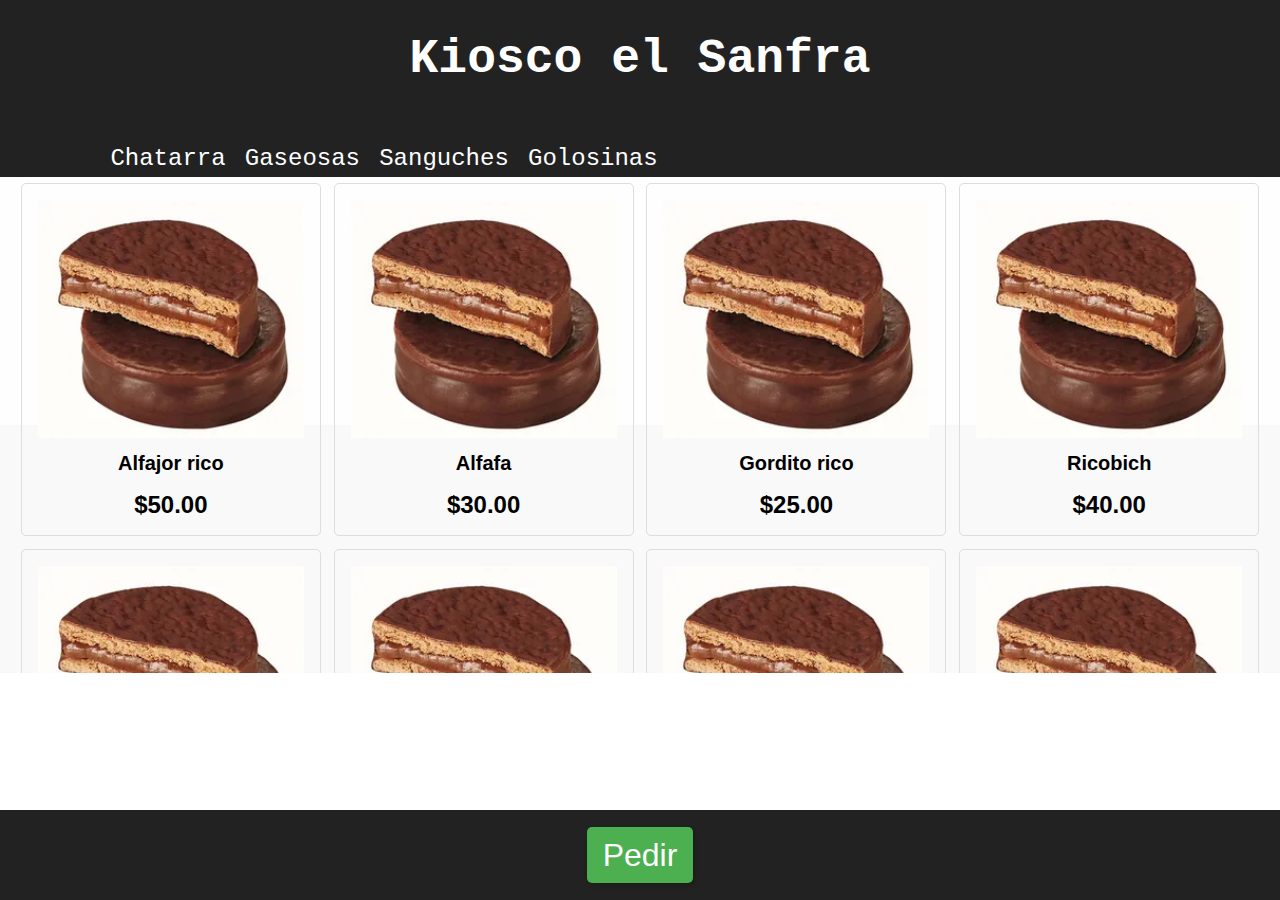
<file: index.html>
<!DOCTYPE html>
<html>
  <head>
     <meta name="viewport" content="width=device-width, initial-scale=1.0">
     <meta name="description" content="Este sitio web es una tienda para la escuela San Francisquito.">
     <meta name="author" content="Ivan Torres">
    <title>Shop</title>
    <link rel="stylesheet" href="shopstyle.css">
    
  </head>
  <body>
    <header>
      <h1>Kiosco el Sanfra</h1>
      
      <nav>
        <ul class="listMenu">
          <li><a href="#" class="links" data-target="Chatarra">Chatarra</a></li>
          <li><a href="#" class="links" data-target="Gaseosas">Gaseosas</a></li>
          <li><a href="#" class="links" data-target="Sanguches">Sanguches</a></li>
          <li><a href="#" class="links" data-target="Golosinas">Golosinas</a></li>
        </ul>
      </nav>
    </header>

    <main>

                    <!-- Seccion CHATARRA -->
      <section class="responsive" id="Chatarra"> 
        
          <div class="product"> 
            <img src="alfa.jpeg" alt="Producto 1">
            <h2>Alfajor rico</h2>
            <span class="price">$50.00</span>
        </div>

        <div class="product">
          <img src="alfa.jpeg" alt="Producto 2">
          <h2>Alfafa</h2>
          <span class="price">$30.00</span>
        </div>

        <div class="product">
          <img src="alfa.jpeg" alt="Producto 3">
          <h2>Gordito rico</h2> 
          <span class="price">$25.00</span>
        </div>

        <div class="product">
          <img src="alfa.jpeg" alt="Producto 4">
          <h2>Ricobich</h2>
          <span class="price">$40.00</span>
        </div>

        <div class="product">
          <img src="alfa.jpeg" alt="Producto 4">
          <h2>Ricobich</h2>
          <span class="price">$40.00</span>
        </div>
        <div class="product">
          <img src="alfa.jpeg" alt="Producto 4">
          <h2>Ricobich</h2>
          <span class="price">$40.00</span>
        </div>
        <div class="product">
          <img src="alfa.jpeg" alt="Producto 4">
          <h2>Ricobich</h2>
          <span class="price">$40.00</span>
        </div>
        <div class="product">
          <img src="alfa.jpeg" alt="Producto 4">
          <h2>Ricobich</h2>
          <span class="price">$40.00</span>
        </div>

        </section>
          <!-- Seccion GESEOSAS -->
        <section class="responsive" id="Gaseosas" style="display:none"> 
        
          <div class="product">
            <img src="alfa.jpeg" alt="Producto 1">
            <h2>Coca Cola</h2>
            <span class="price">$50.00</span>
        </div>

        <div class="product">
          <img src="alfa.jpeg" alt="Producto 2">
          <h2>Alfafa</h2>
          <span class="price">$30.00</span>
        </div>

        <div class="product">
          <img src="alfa.jpeg" alt="Producto 3">
          <h2>Gordito rico</h2> 
          <span class="price">$25.00</span>
        </div>

        <div class="product">
          <img src="alfa.jpeg" alt="Producto 4">
          <h2>Ricobich</h2>
          <span class="price">$40.00</span>
        </div>

        </section>
          <!-- Seccion SANGUCHES -->
        <section class="responsive" id="Sanguches" style="display:none"> 
        
          <div class="product">
            <img src="alfa.jpeg" alt="Producto 1">
            <h2>Alfajor rico</h2>
            <span class="price">$50.00</span>
        </div>

        <div class="product">
          <img src="alfa.jpeg" alt="Producto 2">
          <h2>Alfafa</h2>
          <span class="price">$30.00</span>
        </div>

        <div class="product">
          <img src="alfa.jpeg" alt="Producto 3">
          <h2>Gordito rico</h2> 
          <span class="price">$25.00</span>
        </div>

        <div class="product">
          <img src="alfa.jpeg" alt="Producto 4">
          <h2>Ricobich</h2>
          <span class="price">$40.00</span>
        </div>

        <div class="product">
          <img src="alfa.jpeg" alt="Producto 4">
          <h2>Ricobich</h2>
          <span class="price">$40.00</span>
        </div>

        </section>
          <!-- Seccion GOLOSINAS -->
        <section class="responsive" id="Golosinas" style="display:none"> 
        
          <div class="product">
            <img src="alfa.jpeg" alt="Producto 1">
            <h2>Chocolatoso</h2>
            <span class="price">$50.00</span>
        </div>

        <div class="product">
          <img src="alfa.jpeg" alt="Producto 2">
          <h2>Alfafa</h2>
          <span class="price">$30.00</span>
        </div>

        <div class="product">
          <img src="alfa.jpeg" alt="Producto 3">
          <h2>Gordito rico</h2> 
          <span class="price">$25.00</span>
        </div>

        <div class="product">
          <img src="alfa.jpeg" alt="Producto 4">
          <h2>Ricobich</h2>
          <span class="price">$40.00</span>
        </div>

        </section> 
        
    </main>
  </body>
  
  <footer class="pies">
    <a href="https://api.whatsapp.com/send?phone=3413498566&
    text=Datos obligatorios. Nombre y año en el que estes - producto (ser lo mas especifico posible)" target="_blank" class="boton-comprar">Pedir</a>
  </footer>
  <script src="ShopJs.js"></script> 
</html>
</file>
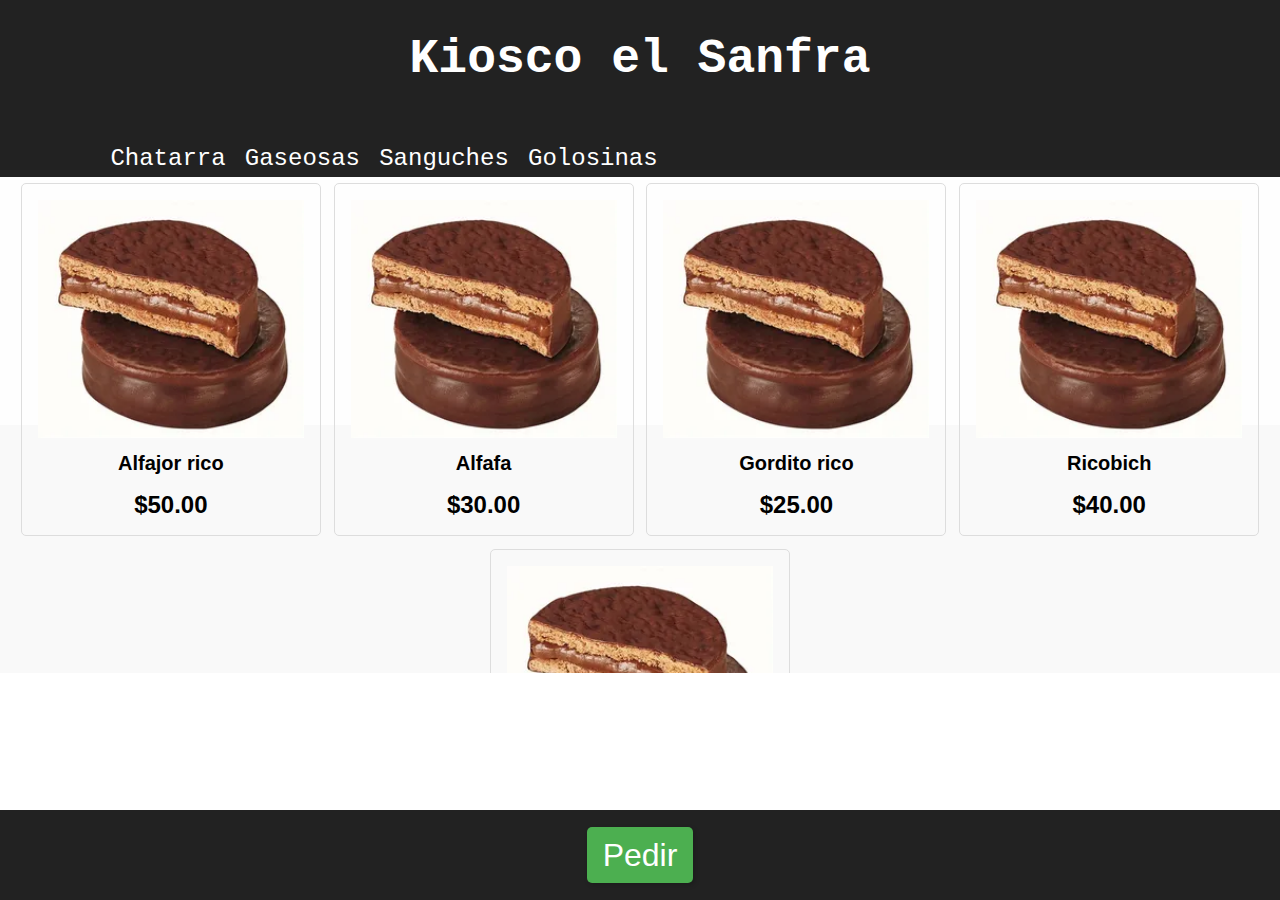
<file: Shop-school.html>
<!DOCTYPE html>
<html>
  <head>
    <title>Shop</title>
    <link rel="stylesheet" href="shopstyle.css">
    
  </head>
  <body>

    <header>
      <h1>Kiosco el Sanfra</h1>
      <nav>
        <ul class="listMenu">
          <li><a href="#" class="links" data-target="Chatarra">Chatarra</a></li>
          <li><a href="#" class="links" data-target="Gaseosas">Gaseosas</a></li>
          <li><a href="#" class="links" data-target="Sanguches">Sanguches</a></li>
          <li><a href="#" class="links" data-target="Golosinas">Golosinas</a></li>
        </ul>
      </nav>
    </header>

    <main>

                    <!-- Seccion CHATARRA -->
      <section class="responsive" id="Chatarra"> 
        
          <div class="product">
            <img src="alfa.jpeg" alt="Producto 1">
            <h2>Alfajor rico</h2>
            <span class="price">$50.00</span>
        </div>

        <div class="product">
          <img src="alfa.jpeg" alt="Producto 2">
          <h2>Alfafa</h2>
          <span class="price">$30.00</span>
        </div>

        <div class="product">
          <img src="alfa.jpeg" alt="Producto 3">
          <h2>Gordito rico</h2> 
          <span class="price">$25.00</span>
        </div>

        <div class="product">
          <img src="alfa.jpeg" alt="Producto 4">
          <h2>Ricobich</h2>
          <span class="price">$40.00</span>
        </div>

        <div class="product">
          <img src="alfa.jpeg" alt="Producto 4">
          <h2>Ricobich</h2>
          <span class="price">$40.00</span>
        </div>

        </section>
          <!-- Seccion GESEOSAS -->
        <section class="responsive" id="Gaseosas" style="display:none"> 
        
          <div class="product">
            <img src="alfa.jpeg" alt="Producto 1">
            <h2>Caca</h2>
            <span class="price">$50.00</span>
        </div>

        <div class="product">
          <img src="alfa.jpeg" alt="Producto 2">
          <h2>Alfafa</h2>
          <span class="price">$30.00</span>
        </div>

        <div class="product">
          <img src="alfa.jpeg" alt="Producto 3">
          <h2>Gordito rico</h2> 
          <span class="price">$25.00</span>
        </div>

        <div class="product">
          <img src="alfa.jpeg" alt="Producto 4">
          <h2>Ricobich</h2>
          <span class="price">$40.00</span>
        </div>

        </section>
          <!-- Seccion SANGUCHES -->
        <section class="responsive" id="Sanguches" style="display:none"> 
        
          <div class="product">
            <img src="alfa.jpeg" alt="Producto 1">
            <h2>Alfajor rico</h2>
            <span class="price">$50.00</span>
        </div>

        <div class="product">
          <img src="alfa.jpeg" alt="Producto 2">
          <h2>Alfafa</h2>
          <span class="price">$30.00</span>
        </div>

        <div class="product">
          <img src="alfa.jpeg" alt="Producto 3">
          <h2>Gordito rico</h2> 
          <span class="price">$25.00</span>
        </div>

        <div class="product">
          <img src="alfa.jpeg" alt="Producto 4">
          <h2>Ricobich</h2>
          <span class="price">$40.00</span>
        </div>

        <div class="product">
          <img src="alfa.jpeg" alt="Producto 4">
          <h2>Ricobich</h2>
          <span class="price">$40.00</span>
        </div>

        </section>
          <!-- Seccion GOLOSINAS -->
        <section class="responsive" id="Golosinas" style="display:none"> 
        
          <div class="product">
            <img src="alfa.jpeg" alt="Producto 1">
            <h2>Chocolatoso</h2>
            <span class="price">$50.00</span>
        </div>

        <div class="product">
          <img src="alfa.jpeg" alt="Producto 2">
          <h2>Alfafa</h2>
          <span class="price">$30.00</span>
        </div>

        <div class="product">
          <img src="alfa.jpeg" alt="Producto 3">
          <h2>Gordito rico</h2> 
          <span class="price">$25.00</span>
        </div>

        <div class="product">
          <img src="alfa.jpeg" alt="Producto 4">
          <h2>Ricobich</h2>
          <span class="price">$40.00</span>
        </div>

        </section> 

    </main>
     
      <footer class="pies">
        <!-- <a href="google.com" target="_blank">Contactame</a> -->
        <a href="https://api.whatsapp.com/send?phone=3413498566&
        text=Datos obligatorios. Nombre y año en el que estes - producto (ser lo mas especifico posible)" target="_blank" class="boton-comprar">Pedir</a>
      </footer>
  
  <script src="ShopJs.js"></script>  
  </body>
</html>
</file>
<file: shopstyle.css>
* {
  box-sizing: border-box;
  
}

body {
  
  height: 100%;
  margin: 0;
  padding: 0;
  font-family: sans-serif;
  
}


header {
  
  background-color: #222;
  color: #fff;
  text-align: center;
  padding: 2em;
  height: auto;
  
}
.responsive {
  width: 100%;
}

header h1{
  font-family: 'Courier New', Courier, monospace;
  font-size: 3em;
  margin: 0%;
}

header nav {
  text-align: left;
  
}

.listMenu {
  display: flex;
  list-style: none;
  
}
.listMenu li a{
  position: relative;
  top: 1.8em;
  left: 1.2em;
  text-decoration: none;
  margin: .4em;
  color: white;
  font-size: 1.5em;
  font-family: 'Courier New', Courier, monospace;
  
}



section {
  height: 31em;
  display: flex;
  flex-wrap: wrap;
  justify-content: center;
  align-items: center;
  background: linear-gradient(to bottom, #fefefe 50%, #f9f9f9 50%);
  overflow: auto;
}


.product {
  border: 1px solid #ddd;
  border-radius: 5px;
  padding: 1em;
  margin: .4em;
  max-width: 300px;
  text-align: center;
}

.product img {
  width: 18em;
  max-width: 100%;
  height: auto;
}

.product h2 {
  margin-top: 10px;
  font-size: 20px;
}

.product p {
  margin-top: 10px;
}

.price {
  display: block;
  margin-top: 10px;
  font-size: 24px;
  font-weight: bold;
}



.pies{
  
  position: fixed;
  bottom: 0%;
  width: 100%;
  background-color: #222;
  height: 10%;
  display: flex;
  align-items: center;
  justify-content: center; 
}

.boton-comprar {
  font-family: 'Gill Sans', 'Gill Sans MT', Calibri, 'Trebuchet MS', sans-serif;
  background-color: #4CAF50;
  border: none; 
  color: white;
  padding: .3em .5em;
  text-align: center; 
  text-decoration: none; 
  font-size: 2em;  
  border-radius: 5px;
  box-shadow: 2px 2px 5px rgba(0, 0, 0, 0.2);
  transition: all .5s ease;
  
}

.boton-comprar:hover {
  background-color: #3e8e41; 
  transition: all .5s ease;
}

@media screen and (max-width:767px) {
  
  .product {
    display: block;}

  img {
    max-width: 100%;
    height: auto;}

  .listMenu li a{
    
    font-size: .9em;
    right: 4em;
    }
 
 
 
}
</file>
